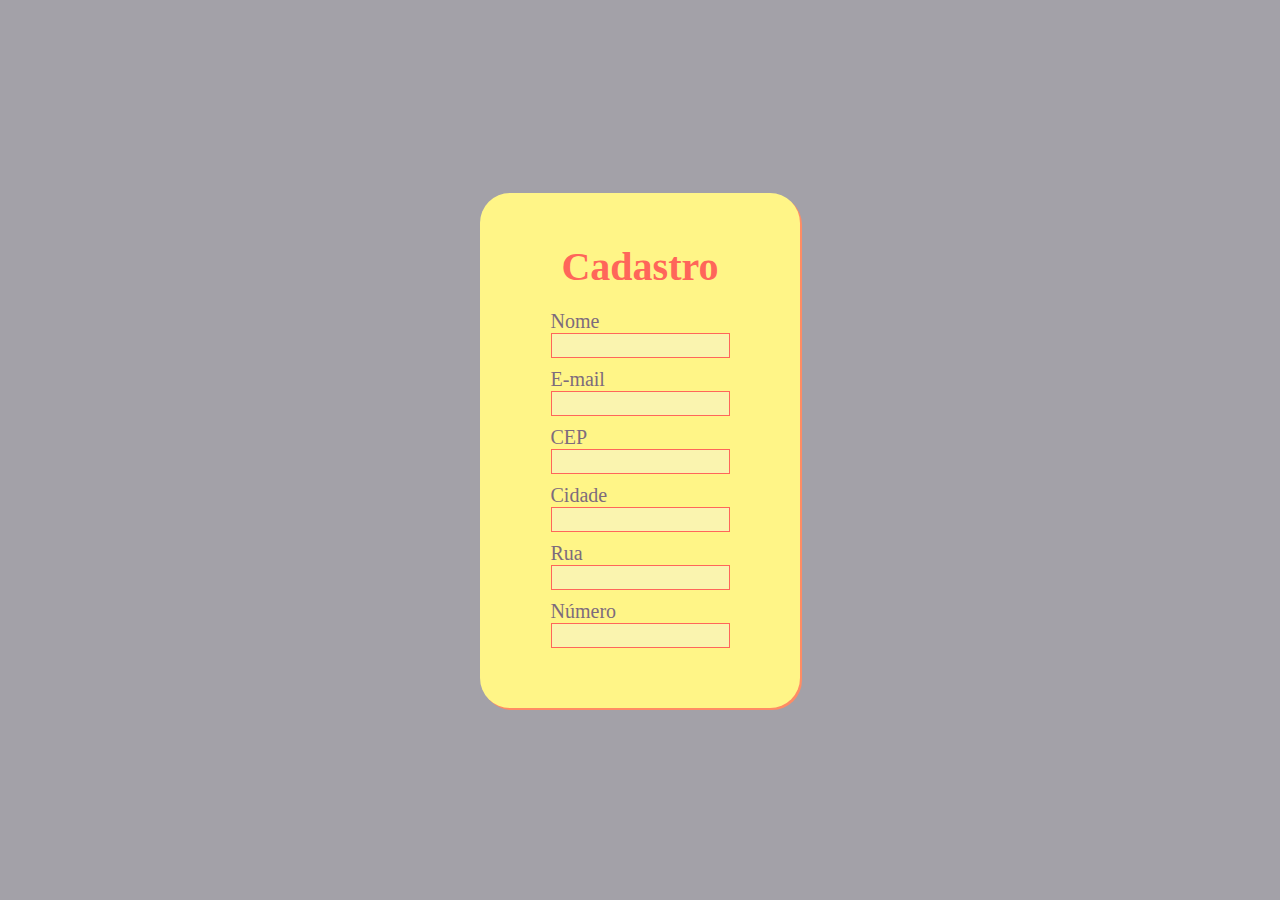
<file: CEP/index.html>
<!DOCTYPE html>
<html lang="pt-br">

<head>
  <meta charset="UTF-8">
  <meta name="viewport" content="width=device-width, initial-scale=1.0">
  <title>Consulta CEP</title>
  <script src="script.js" defer></script>
  <link rel="stylesheet" href="style.css">
</head>

<body>
  <div class="container">
    <h1>Cadastro</h1>
    <form>
      <div class="input">
        <label for="nome">Nome</label>
        <input id="nome" type="text">
      </div>
      <div class="input">
        <label for="email">E-mail</label>
        <input id="email" type="email">
      </div>
      <div class="input">
        <label for="cep">CEP</label>
        <input id="cep" type="text">
      </div>
      <div class="input">
        <label for="cidade">Cidade</label>
        <input id="cidade" type="text">
      </div>
      <div class="input">
        <label for="rua">Rua</label>
        <input id="rua" type="text">
      </div>
      <div class="input">
        <label for="numero">Número</label>
        <input id="numero" type="number">
      </div>
    </form>
  </div>
  <div class="modal hidden">
    <div class="erro">
      <h1>Ops</h1>
      <p></p>
      <button>Okay!</button>
    </div>
  </div>
</body>

</html>
</file>
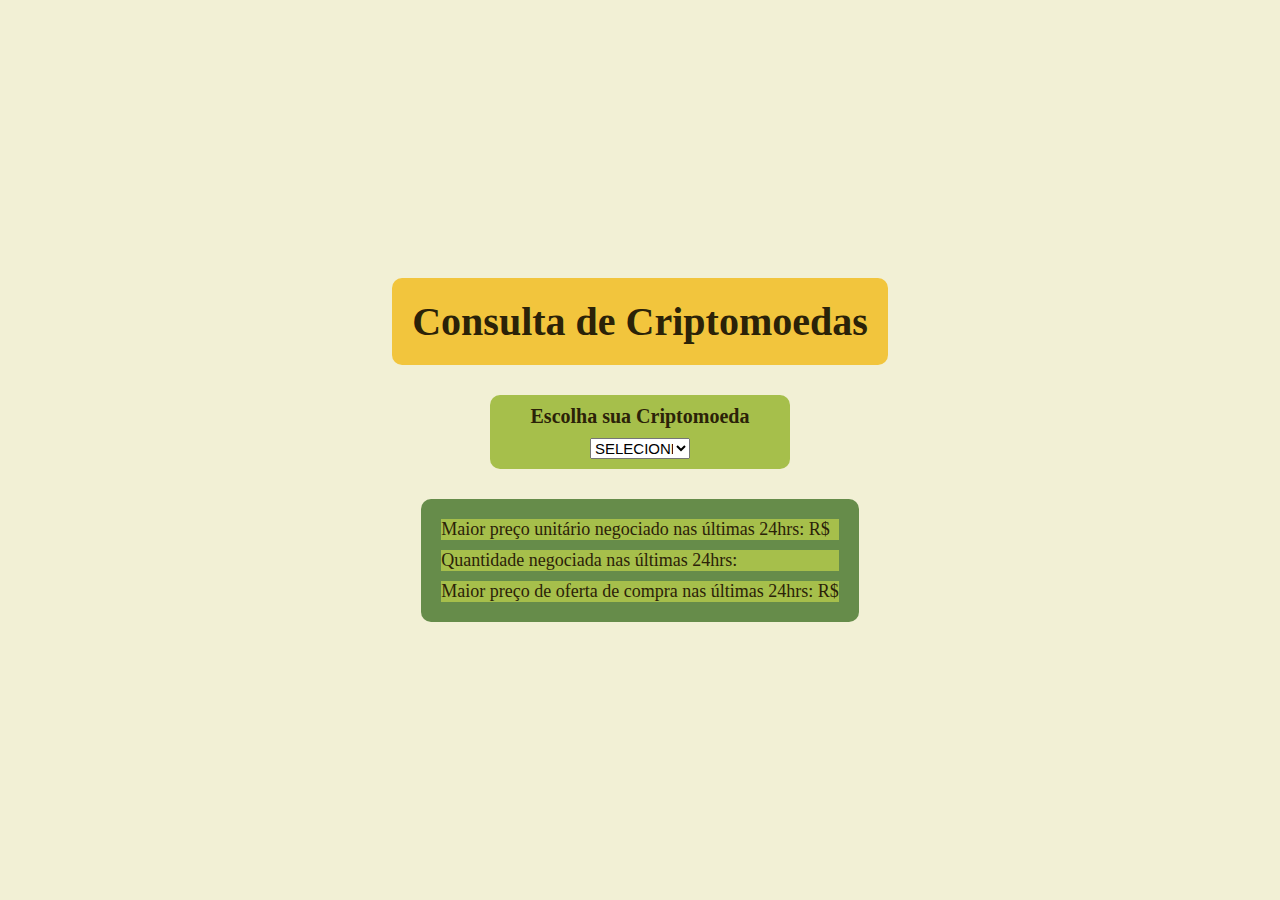
<file: criptomoedas/index.html>
<!DOCTYPE html>
<html lang="pt-br">

<head>
  <meta charset="UTF-8">
  <meta name="viewport" content="width=device-width, initial-scale=1.0">
  <title>Criptomoedas</title>
  <script src="script.js" defer></script>
  <link rel="stylesheet" href="style.css">
</head>

<body>
  <div class="container">
    <h1>Consulta de Criptomoedas</h1>
    <form>
      <div class="select">
        <label for="cripto">Escolha sua Criptomoeda</label>
        <select id="cripto">
          <option value="">SELECIONE</option>
          <option value="BTC">Bitcoin</option>
          <option value="ETH">Ethereum</option>
          <option value="LTC">Litecoin</option>
        </select>
      </div>
      <div class="consulta">
        <div class="paragraph">
          <p>Maior preço unitário negociado nas últimas 24hrs: R$</p>
          <p>Quantidade negociada nas últimas 24hrs:</p>
          <p>Maior preço de oferta de compra nas últimas 24hrs: R$</p>
        </div>
        <div class="span">
          <span class="max-unit"></span>
          <span class="qtd"></span>
          <span class="max-preco"></span>
        </div>
      </div>
    </form>
  </div>
</body>

</html>
</file>
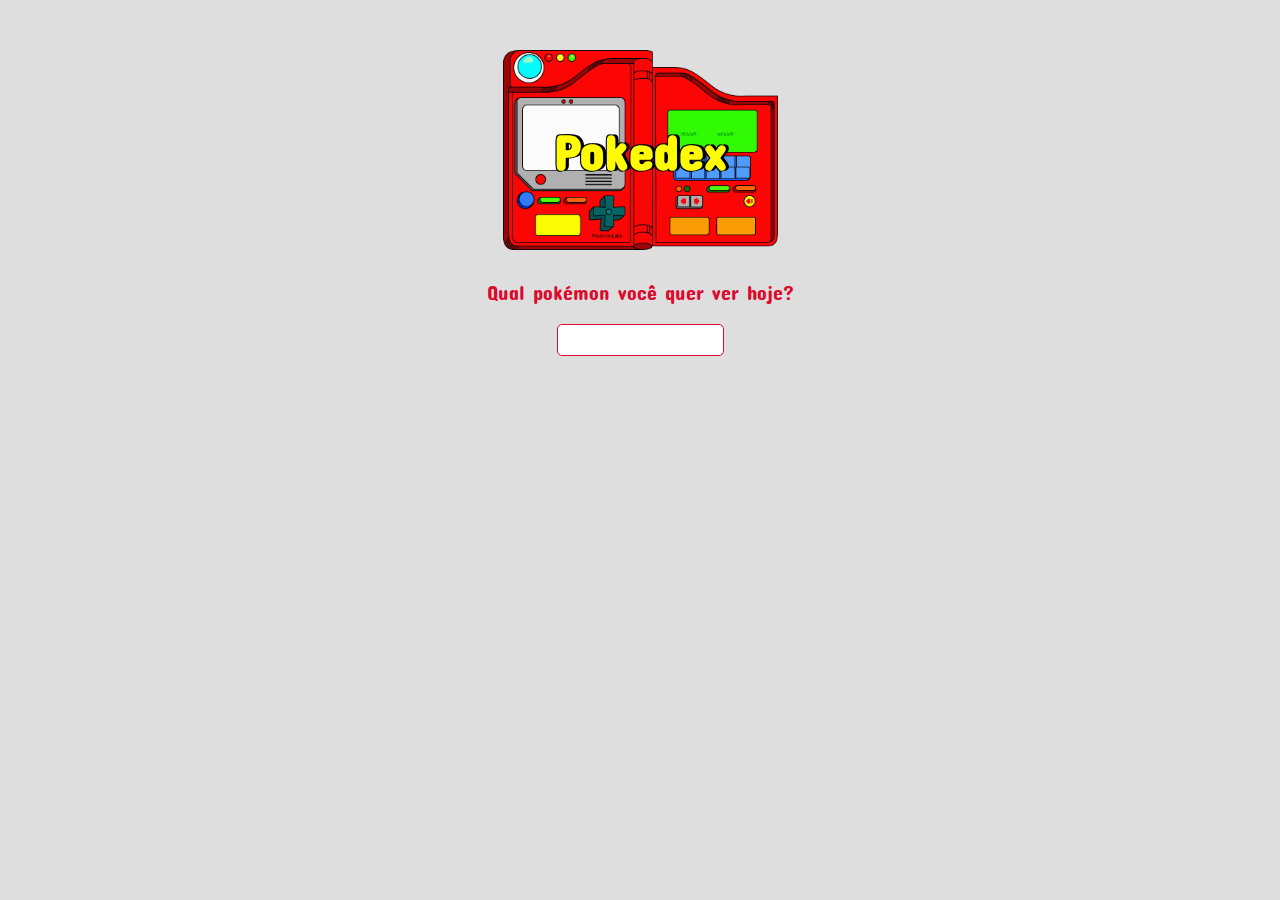
<file: pokemon/index.html>
<!DOCTYPE html>
<html lang="pt-br">

<head>
  <meta charset="UTF-8">
  <meta name="viewport" content="width=device-width, initial-scale=1.0">
  <title>Pokedex</title>
  <script src="script.js" defer></script>
  <link rel="preconnect" href="https://fonts.googleapis.com">
  <link rel="preconnect" href="https://fonts.gstatic.com" crossorigin>
  <link href="https://fonts.googleapis.com/css2?family=Concert+One&display=swap" rel="stylesheet">
  <link rel="stylesheet" href="style.css">
</head>

<body>
  <div class="container">
    <h1 class="container__title">Pokedex</h1>
    <form>
      <div class="input">
        <label for="poke">Qual pokémon você quer ver hoje?</label>
        <input id="poke" type="text">
      </div>
      <div class="pokemon-promise hidden">
        <h2 class="nome"></h2>
        <img class="img">
        <h2 class="hab-title">Habilidades</h2>
        <h3 class="habilidades"></h3>
      </div>
    </form>
  </div>
</body>

</html>
</file>
<file: CEP/style.css>
* {
  margin: 0;
  padding: 0;
  box-sizing: border-box;
}

body {
  background-color: #A3A1A8;

  display: flex;
  justify-content: center;
  align-items: center;

  min-height: 100vh;
}

.container {
  background-color: #FFF587;
  color: #7D6B7D;
  box-shadow: 2px 2px 0px 0px #FF8C64;
  border-radius: 30px;

  display: flex;
  flex-direction: column;
  align-items: center;

  padding: 50px;
  width: 25%;
}

.container h1 {
  color: #FF665A;
  font-size: 40px;
  
  margin-bottom: 20px;
}

label {
  font-size: 20px;
}

input {
  color: #7D6B7D;
  background-color: #faf4af;
  height: 25px;
  border: 1px solid #FF665A;
}

.input {
  display: flex;
  flex-direction: column;

  margin-bottom: 10px;
}

.modal {
  background-color: rgba(0, 0, 0, 0.6);
  color: #423842;

  position: absolute;
  top: 0;
  right: 0;
  bottom: 0;
  left: 0;

  display: flex;
  justify-content: center;
  align-items: center;
}

.erro {
  display: flex;
  align-items: center;
  text-align: center;

  flex-direction: column;
  background-color: #FF8C64;
  box-shadow: 2px 2px 0px 0px #FFF587;
  border-radius: 10px;

  padding: 20px;
  width: 300px;
  gap: 15px;
}

.erro button {
  display: flex;
  align-items: center;
  justify-content: center;

  background-color: #FFF587;
  color: #423842;
  border-radius: 10px;

  width: 100px;
  height: 30px;

  cursor: pointer;
}

.hidden {
  display: none;
}
</file>
<file: criptomoedas/style.css>
* {
  margin: 0;
  padding: 0;

  box-sizing: border-box;
}

body {
  background-color: #F2F0D5;
  color: #2b2208;

  display: flex;
  align-items: center;
  justify-content: center;

  min-height: 100vh;
}

.container {
  display: flex;
  flex-direction: column;
  align-items: center;
}

.container h1 {
  background-color: #F2C53D;
  border-radius: 10px;

  font-size: 40px;

  padding: 20px;
  margin-bottom: 30px;
}

form {
  display: flex;
  flex-direction: column;
  align-items: center;
  text-align: center;
}

.select {
  background-color: #A6BF4B;
  border-radius: 10px;

  font-size: 20px;
  font-weight: bold;

  display: flex;
  flex-direction: column;
  align-items: center;

  padding: 10px;
  width: 300px;
  gap: 10px;
  margin-bottom: 30px;
}

.select select {
  font-size: 15px;
  width: 100px;
}

.consulta {
  background-color: #668C4A;
  border-radius: 10px;

  font-size: 18px;

  display: flex;
  padding: 20px 20px 10px 20px;
}

.paragraph p {
  background-color: #A6BF4B;

  display: flex;

  margin-bottom: 10px;
}

.span span {
  background-color: #A6BF4B;

  display: flex;
  flex-direction: column;

  margin-bottom: 10px;
}
</file>
<file: pokemon/style.css>
input, button {
  all: unset;
}

* {
  margin: 0;
  padding: 0;
  box-sizing: border-box;
}

body {
  background-color: #DEDEDE;

  display: flex;
  justify-content: center;
  text-align: center;

  min-height: 100vh;
  padding: 50px;

  font-family: 'Concert One', cursive;
}

.container__title {
  background-image: url(assets/pokedex.gif);
  background-repeat: no-repeat;
  background-size: contain;
  background-position: center;

  display: flex;
  justify-content: center;
  align-items: center;

  width: 100%;
  height: 200px;

  color: #fffb06;
  font-size: 50px;
  text-shadow: 
  -1px -1px 0px #000000, 
  -1px 1px 0px #000000,      
   3px -1px 0px #000000,    
   3px 0px 0px #000000;

   margin-bottom: 30px;
}

.input {
  display: flex;
  flex-direction: column;
  align-items: center;
}

label {
  color: #DC0A2D;

  font-size: 20px;

  margin-bottom: 20px;
}

input {
  background-color: white;
  border-radius: 5px;
  border: 1px solid #DC0A2D;
  color: #464242;

  font-family: 'Concert One', cursive;

  height: 30px;

  margin-bottom: 10px;
}

input:focus {
  border-bottom: 2px solid #DC0A2D;
  border-right: 2px solid #DC0A2D;
}

.pokemon-promise {
  background-color: white;
  border-radius: 5px;
  border: 1px solid #DC0A2D;
  color: #DC0A2D;

  display: flex;
  flex-direction: column;
  align-items: center;

  gap: 10px;
  padding: 20px;
}

.img {
  background-color: #29A5F2;
  border-radius: 5px;
  border: 1px solid #DC0A2D;

  width: 150px;
}

.habilidades {
  color: #464242;
}

.habilidades {
  background-color: #22d12e;
  border-radius: 5px;
  border: 1px solid #000000;

  padding: 10px;
}

.hidden {
  display: none;
}
</file>
